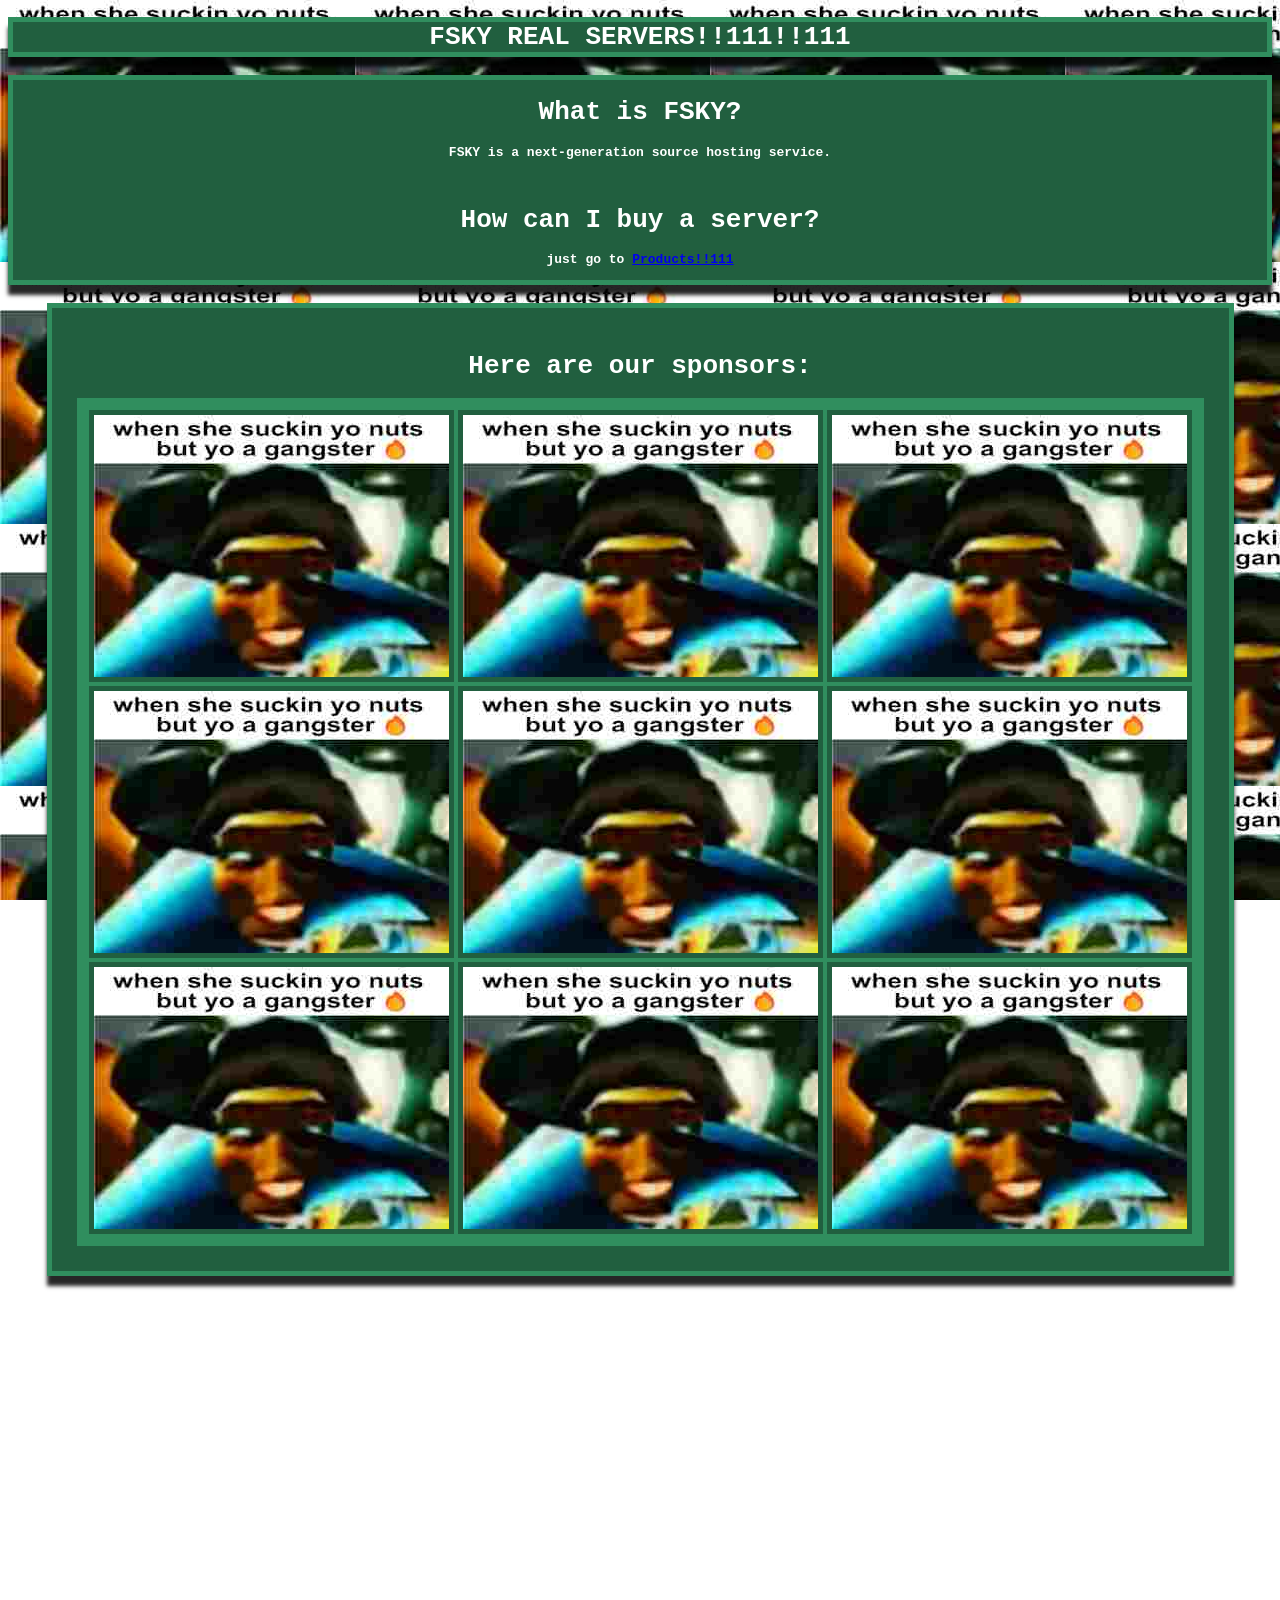
<file: docs/index.html>
<!DOCTYPE html>
<html lang="en">
<head>
    <meta charset="UTF-8">

    <!-- embed --!>
    <meta name="title" content="FSKY real website">
    <meta name="description" content="when she suckin yo nuts but yo a gangster 🔥">
    <meta name="url" content="https://thatonepuggo.github.io/fsky">
    <meta name="image" content="https://thatonepuggo.github.io/fsky/nuts.jpg">
    <meta name="theme-color" content="#308e5e" data-react-helmet="true">
    <meta name="viewport" content="width=device-width, initial-scale=1">

    <link rel="stylesheet" href="style.css">

    <title>FSKY Home</title>
</head>
<body class="sussy">
    <center>
        <h1 class="bordered">FSKY REAL SERVERS!!111!!111</h1>
        <div class="bordered">
            <h1>What is FSKY?</h1>
            <p><b>FSKY is a next-generation source hosting service.</b></p><br>
            <h1>How can I buy a server?</h1>
            <p><b>just go to <a href="https://www.fsky.site/">Products!!111</a></b></p>
        </div>
        <br>
        <div class="bordered" style="padding: 25px; display: inline-block;">
            <h1>Here are our sponsors:</h1>
            <div class="grid-container">
                <img class="grid-item" src="nuts.jpg"></img>
                <img class="grid-item" src="nuts.jpg"></img>
                <img class="grid-item" src="nuts.jpg"></img>
                <img class="grid-item" src="nuts.jpg"></img>
                <img class="grid-item" src="nuts.jpg"></img>
                <img class="grid-item" src="nuts.jpg"></img>
                <img class="grid-item" src="nuts.jpg"></img>
                <img class="grid-item" src="nuts.jpg"></img>
                <img class="grid-item" src="nuts.jpg"></img>
            </div>
        </div>
    </center>
    <p style="line-height: 100;"><br></p>
</body>
</html>
</file>
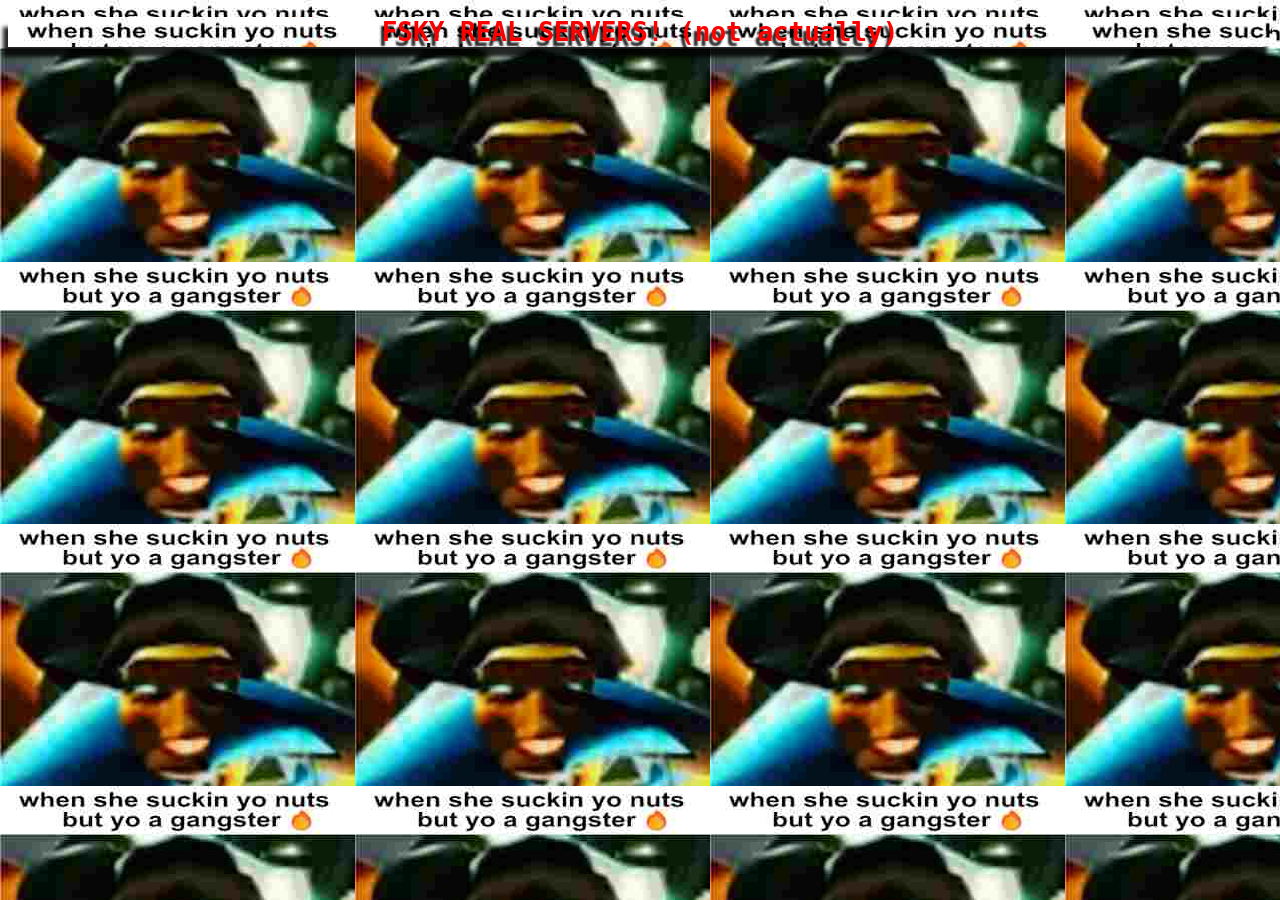
<file: public/index.html>
<!DOCTYPE html>
<html lang="en">
<head>
    <meta charset="UTF-8">
    <title>FSKY Home</title>
    <style>
        * {
            --shadow-color: rgba(0, 0, 0, 0.85);
        }
        .sussy {
            background-image: url('nuts.jpg');
            animation: sussin 5000ms;
            animation-timing-function: linear;
            animation-iteration-count: infinite;
        }  
        @keyframes sussin {
            from {
                background-position: 0px 0px;
            }
            to {
                background-position: 355px 262px; /* need better way to get image size */
            }
        }
        .header {
            color: rgb(255, 0, 0);
            font-family: monospace;
            box-shadow: -5px 10px 4px var(--shadow-color);
            text-shadow: -3px 5px 2px var(--shadow-color);
        }
    </style>
</head>
<body class="sussy">
    <center>
        <h1 class="sussy header" style="color: rgb(255, 0, 0); font-family: monospace;">FSKY REAL SERVERS! (not actually)</h1>
    </center>
</body>
</html>
</file>
<file: docs/style.css>
/* vars */
* {
    --shadow-color: rgba(0, 0, 0, 0.85);
    --main-color: #308e5e;
    --main-color-darker: #215f3f;
}

body::-webkit-scrollbar {
    display: none;
}

body {
    -ms-overflow-style: none;
    scrollbar-width: none;
}

/* classes */
.sussy {
    background-image: url('nuts.jpg');
    animation: sussin 5000ms;
    animation-timing-function: linear;
    animation-iteration-count: infinite;
    background-attachment: fixed;
}  

.bordered {
    color: white;
    background: var(--main-color-darker);
    font-family: monospace;

    box-shadow: 0px 10px 4px var(--shadow-color);

    border: 5px solid var(--main-color);
}

.grid-container {
  display: grid;
  grid-template-columns: auto auto auto;
  background-color: var(--main-color);
  padding: 10px;
}

.grid-item {
  background-color: var(--main-color-darker);
  border: 2px solid var(--main-color);
  padding: 5px;
  font-size: 30px;
  text-align: center;
}

/* animations */
@keyframes sussin {
    from {
        background-position: 0px 0px;
    }
    to {
        background-position: 355px 262px; /* need better way to get image size */
    }
}
</file>
